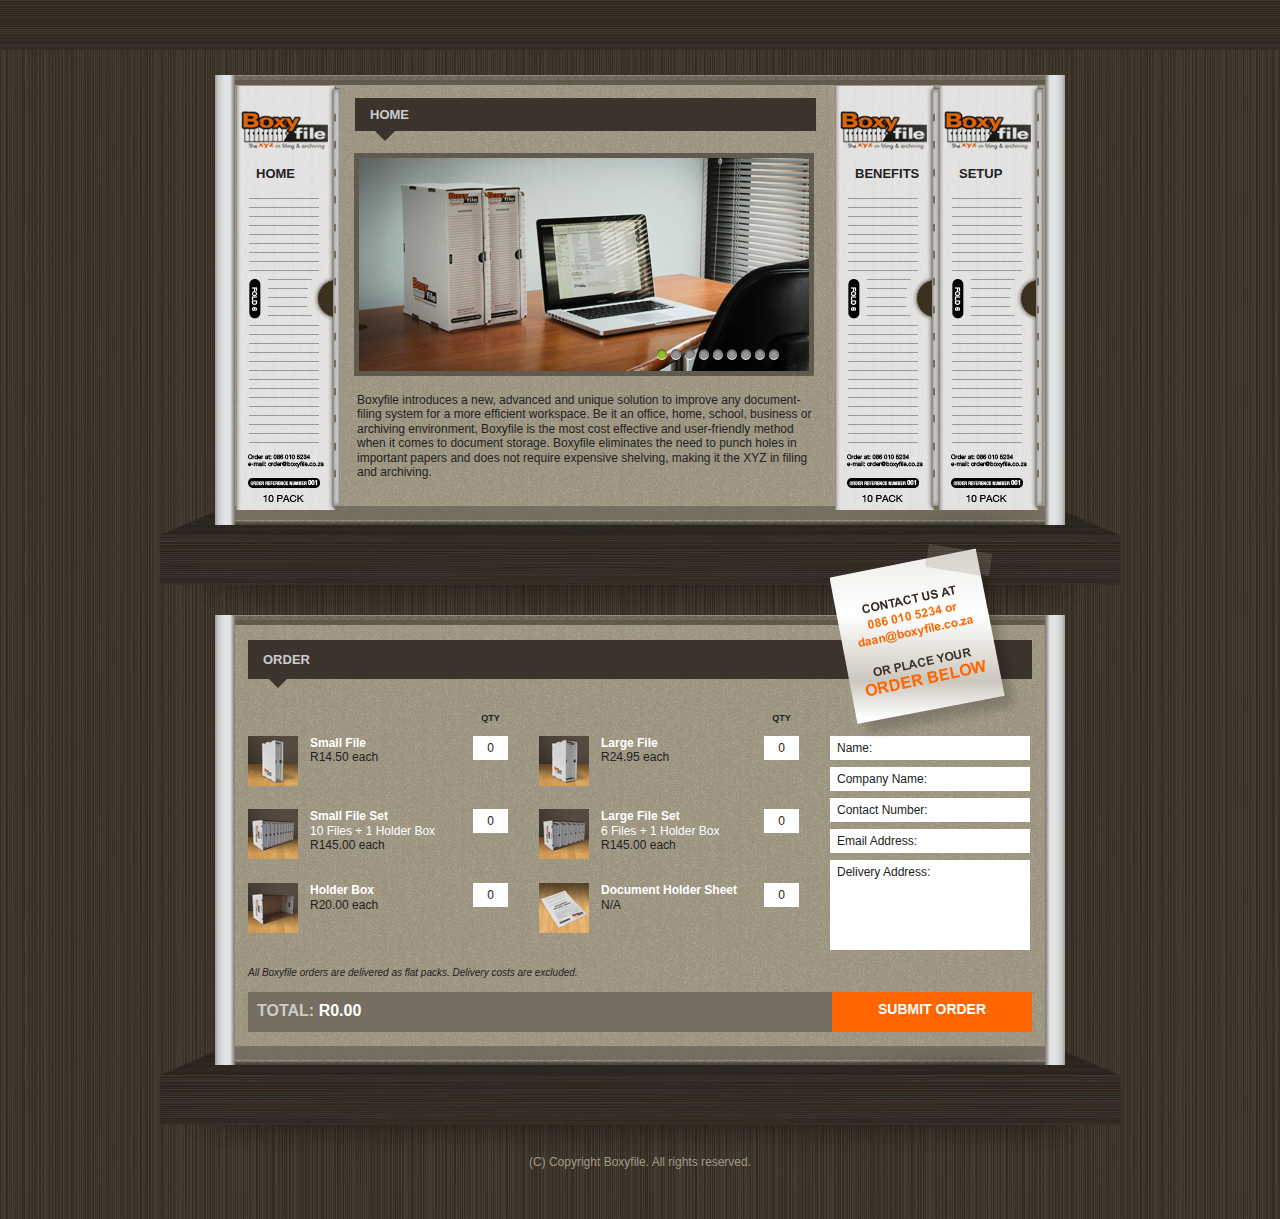
<file: htdocs/index.html>
<!doctype html>
<!-- paulirish.com/2008/conditional-stylesheets-vs-css-hacks-answer-neither/ -->
<!--[if lt IE 7]> <html class="no-js lt-ie9 lt-ie8 lt-ie7" lang="en"> <![endif]-->
<!--[if IE 7]>    <html class="no-js lt-ie9 lt-ie8" lang="en"> <![endif]-->
<!--[if IE 8]>    <html class="no-js lt-ie9" lang="en"> <![endif]-->
<!-- Consider adding a manifest.appcache: h5bp.com/d/Offline -->
<!--[if gt IE 8]><!--> <html class="no-js" lang="en"> <!--<![endif]-->
<head>
  <meta charset="utf-8">

  <!-- prevent indexing for staging site >>>> NB : REMOVE WHEN GOING LIVE -->
  <!--<meta name="robots" content="noindex,nofollow"/>-->
 
  <!-- Use the .htaccess and remove these lines to avoid edge case issues.
       More info: h5bp.com/i/378 -->
  <meta http-equiv="X-UA-Compatible" content="IE=edge,chrome=1">

  <title>BoxyFile</title>
  <meta name="description" content="">

  <!-- Mobile viewport optimized: h5bp.com/viewport -->
  <meta name="viewport" content="width=device-width">

  <!-- Place favicon.ico and apple-touch-icon.png in the root directory: mathiasbynens.be/notes/touch-icons -->
  <link rel="icon" type="image/x-icon" href="favicon.ico" />
  <link rel="stylesheet" href="css/style.min.css">
  <link rel="stylesheet" href="css/global.css">

  <!-- More ideas for your <head> here: h5bp.com/d/head-Tips -->

  <!-- All JavaScript at the bottom, except this Modernizr build.
       Modernizr enables HTML5 elements & feature detects for optimal performance.
       Create your own custom Modernizr build: www.modernizr.com/download/ -->
  <script src="js/libs/modernizr-2.5.3.min.js"></script>
</head>
<body>
  <!-- Prompt IE 6 users to install Chrome Frame. Remove this if you support IE 6.
       chromium.org/developers/how-tos/chrome-frame-getting-started -->
  <!--[if lt IE 7]><p class=chromeframe>Your browser is <em>ancient!</em> <a href="http://browsehappy.com/">Upgrade to a different browser</a> or <a href="http://www.google.com/chromeframe/?redirect=true">install Google Chrome Frame</a> to experience this site.</p><![endif]-->
  <header>
      <div id="header"></div>
  </header>
  <div role="main">
      <div class="box">
          <div id="kwikholder">
              <ul class="kwicks" >
                  <li class="kwicklist" id="kwick1">
                      <div class="titles">
                          <h1>home</h1>
                          <div class="triangle"></div>
                      </div>
                      <div class="left files" id="homefile">HOME</div>
                      <div id="slides">
                          <div class="slides_container">
                              <a><img src="img/slides/boxy1.jpg"></a>
                              <a><img src="img/slides/boxy2.jpg"></a>
                              <a><img src="img/slides/boxy3.jpg"></a>
                              <a><img src="img/slides/boxy4.jpg"></a>
                              <a><img src="img/slides/boxy5.jpg"></a>
                              <a><img src="img/slides/boxy6.jpg"></a>
                              <a><img src="img/slides/boxy7.jpg"></a>
                              <a><img src="img/slides/boxy8.jpg"></a>
                              <a><img src="img/slides/boxy9.jpg"></a>
                              
                          </div>
                      </div>
                      <div class="slidercopybelow">
                          <p>Boxyfile introduces a new, advanced and unique solution to improve any document-filing system for a more efficient workspace. Be it an office, home, school, business or archiving environment, Boxyfile is the most cost effective and user-friendly method when it comes to document storage. Boxyfile eliminates the need to punch holes in important papers and does not require expensive shelving, making it the XYZ in filing and archiving.</p>
                      </div>
                  </li>
                  <li class="kwicklist clearfix" id="kwick2">
                      <div class="titles">
                          <h1>benefits</h1>
                          <div class="triangle"></div>
                      </div>
                      <div class="left files" id="benefitsfile">BENEFITS</div>
                      
                      <div class="accordiancontent">
                          <table width="100%">
                              <tr>
                                  <td width="48%">
                                      <p><strong>Cost Saver.</strong> The Boxyfile concept saves costs in 2 ways: it’s 3 times cheaper than traditional lever arch files and the unique stacking concept eliminates the need for expensive office filing cabinets.</p>
                                      <p><strong>Space Saver.</strong> Unused files are stored flat (unfolded) and only folded into Boxyfiles when needed.</p>
                                      <p><strong>Office Friendly.</strong> Boxyfile’s stacking feature allows work desks and shelving to remain neat while individual files remain upright on their own.</p>
                                      <p><strong>User Friendly.</strong> Boxyfile will keep office documents neat and in place without the hassle of clamping or making holes in documents. </p>
                                      <p><strong>Time Saver.</strong> The simple and effective binding method eliminates the need for punching holes into documents.</p>
                                  </td>
                                  <td width="4%"><!--spacer--></td>
                                  <td width="48%">
                                      <p><strong>Transport Friendly.</strong> Boxyfiles can be transported with or without the holder box - ensuring no slipping, falling or sliding as traditional lever arch files would.</p>
                                      <p><strong>Archiving and Storage Friendly.</strong> Boxyfile’s effective design and sturdy construction enables one box to carry a weight of 842 kg. This means you can stack 43 fully loaded Boxyfiles onto each other and still have easy access to the documents they contain.</p>
                                      <p><strong>Environmentally Friendly.</strong> Boxyfiles are made using recycled materials and do not contain any plastic or metal.</p>
                                      <p><strong>Proudly South African.</strong> Boxyfile is a South African product, invented and manufactured locally. </p>
                                  </td>
                              </tr>
                          </table>
                      </div>
                      
                      <div class="left contenthold"></div>
                  </li>
                  <li class="kwicklist" id="kwick3">
                      <div class="left files" id="setupfile">SETUP</div>
                      <div class="left">
                          <div class="titles">
                              <h1>setup</h1>
                              <div class="triangle"></div>
                          </div>
                      </div>
                      
                      <div class="accordiancontent">
                          <div class="stepsholder">
                              <div id="step1"><img src="img/setup/setup1.png" /></div>
                              <div id="step2" style="display:none;"><img src="img/setup/setup2.png" /></div>
                              <div id="step3" style="display:none;"><img src="img/setup/setup3.png" /></div>
                              <div id="step4" style="display:none;"><img src="img/setup/setup4.png" /></div>
                              <div id="step5" style="display:none;"><img src="img/setup/setup5.png" /></div>
                              <div id="step6" style="display:none;"><img src="img/setup/setup6.png" /></div>
                              <div id="step7" style="display:none;"><img src="img/setup/setup7.png" /></div>
                              <div id="step8" style="display:none;"><img src="img/setup/setup8.png" /></div>
                          </div><!-- .stepsholder close -->
                          
                          <div class="stepscontrolsholder">
                              <ul>
                                  <li id="btn1" data-rel="#step1" style="background: #ff6600;">1</li>
                                  <li id="btn2" data-rel="#step2">2</li>
                                  <li id="btn3" data-rel="#step3">3</li>
                                  <li id="btn4" data-rel="#step4">4</li>
                                  <li id="btn5" data-rel="#step5">5</li>
                                  <li id="btn6" data-rel="#step6">6</li>
                                  <li id="btn7" data-rel="#step7">7</li>
                                  <li id="btn8" data-rel="#step8">8</li>
                              </ul>
                          </div>
                      </div><!-- .accordiancontent close -->
                  </li>
              </ul><!-- .kiwks close -->
          </div>
          <div id="note">
              <img src="img/note.png" alt="Call us on 083 2263 459 or place your order below" />
          </div>
      </div><!-- #BOX -->
      
      <div class="box">
          <div id="formholder">
              <div class="titlesform">
                  <h1>order</h1>
                  <div class="triangleform"></div>
              </div>
              
              <div class="ordertable">
                  <form id="orderform" method="post" action="process.php">
                      <table width="100%" cellpadding="0" cellspacing="0" border="0">
                          <!--col width settings-->
                          <tr>
                              <td style="width: 50px;"></td>
                              <td style="width: 163px;"></td>
                              <td style="width: 35px;"><p class="QTYtxt">QTY<p/></td>
                              
                              <td style="width: 31px;" rowspan="5"><!--spacer--></td>
                              
                              <td style="width: 50px;"></td>
                              <td style="width: 163px;"></td>
                              <td style="width: 35px;"><p class="QTYtxt">QTY</p></td>
                              
                              <td style="width: 31px;" rowspan="5"><!--spacer--></td>
                              <td></td>
                          </tr>
                          
                          <tr>
                              <td><img class="orderimg" src="img/products/small/small_file.jpg" /></td>
                              <td><p class="title">Small File</p><p class="price">R14.50 each</p></td>
                              <td><input name="Small File" class="userQTY" value="0" type="text" data-price="14.50" /></td>
                              
                              <td><img class="orderimg" src="img/products/small/large_file.jpg" /></td>
                              <td><p class="title">Large File</p><p class="price">R24.95 each</p></td>
                              <td><input name="Large File" class="userQTY" value="0" type="text" data-price="24.95" /></td>
                              
                              <td rowspan="4">
                                  <input name="Name" id="ordername" class="orderforminput" value="Name:" type="text" /><br />
                                  <input name="Company Name" id="ordercompany" class="orderforminput" value="Company Name:" type="text" /><br />
                                  <input name="Contact Number" id="ordernumber" class="orderforminput" value="Contact Number:" type="text" /><br />
                                  <input name="Email Address" id="orderemail" class="orderforminput" value="Email Address:" type="text" /><br />
                                  <textarea name="Delivery Address" id="orderaddress" class="orderforminput">Delivery Address:</textarea>
                              </td>
                          </tr>
                          
                          <tr>
                              <td><img class="orderimg" src="img/products/small/small_set.jpg" /></td>
                              <td><p class="title">Small File Set</p><p class="details">10 Files + 1 Holder Box</p><p class="price">R145.00 each</p></td>
                              <td><input name="Small File Set" class="userQTY" value="0" type="text" data-price="145.00" /></td>
                              
                              <td><img class="orderimg" src="img/products/small/large_set.jpg" /></td>
                              <td><p class="title">Large File Set</p><p class="details">6 Files + 1 Holder Box</p><p class="price">R145.00 each</p></td>
                              <td><input name="Large File Set" class="userQTY" value="0" type="text" data-price="145.00" /></td>
                          </tr>
                          
                          <tr>
                              <td><img class="orderimg" src="img/products/small/holder_box.jpg" /></td>
                              <td><p class="title">Holder Box</p><p class="price">R20.00 each</p></td>
                              <td><input name="Holder Box" class="userQTY" value="0" type="text" data-price="20.00" /></td>
                              
                              <td><img class="orderimg" src="img/products/small/document_holder.jpg" /></td>
                              <td><p class="title">Document Holder Sheet</p><p class="price">N/A</p></td>
                              <td><input name="Document Holder Sheet" class="userQTY" value="0" type="text" data-price="null" /></td>
                          </tr>
                          
                          <!--<tr>
                              <td><img class="orderimg" src="img/products/small/inside_folder.jpg" /></td>
                              <td><p class="title">Inside Folder</p><p class="price">R1.50 each</p></td>
                              <td><input name="Inside Folder" class="userQTY" value="0" type="text" data-price="1.50" /></td>
                              
                              <td><img class="orderimg" src="img/products/small/temporary_divider.jpg" /></td>
                              <td><p class="title">Temporary Divider</p><p class="price">R1.00 each</p></td>
                              <td><input name="Temporary Divider" class="userQTY" value="0" type="text" data-price="1.00" /></td>
                          </tr>-->
                      </table>
                  </form><!-- #orderform close -->
              </div><!-- .ordertableholer close -->
          
              <div class="disclaimer">
                  <p>All Boxyfile orders are delivered as flat packs. Delivery costs are excluded.</p>
              </div>
              
          <div class="submitholder">
              <div class="total"><p><span id="totaltitle">TOTAL:</span> <span id="rands">R0.00</span></p></div>
              <div class="submitbtn"><p>SUBMIT ORDER</p></div>
          </div>
      </div>
  </div><!-- .box close -->
  </div><!-- main close -->
  <footer>
      <p>(C) Copyright Boxyfile. All rights reserved.</p>
  </footer>

  <!-- JavaScript at the bottom for fast page loading -->

  <!-- Grab Google CDN's jQuery, with a protocol relative URL; fall back to local if offline -->
  <script src="//ajax.googleapis.com/ajax/libs/jquery/1.7.1/jquery.min.js"></script>
  <script>window.jQuery || document.write('<script src="js/libs/jquery-1.7.1.min.js"><\/script>')</script>
  
    <!-- ======================SLIDES.JS ================= -->
    <script src="js/slides.jquery.js"></script>
    <script>
        $(function(){
            $("#slides").slides({
                generateNextPrev: false,
                generatePagination: true,
                play: 5000
            });
        });
    </script>

  <!-- scripts concatenated and minified via build script -->
  <script src="js/plugins.js"></script>
  <script src="js/validation.min.js"></script>
  <script src="js/script.min.js"></script>
  <script src="js/kwiks.js"></script>

  <!-- end scripts -->

  <!-- Asynchronous Google Analytics snippet. Change UA-XXXXX-X to be your site's ID.
       mathiasbynens.be/notes/async-analytics-snippet -->
  <script>
    var _gaq=[['_setAccount','UA-34767107-1'],['_trackPageview']];
    (function(d,t){var g=d.createElement(t),s=d.getElementsByTagName(t)[0];
    g.src=('https:'==location.protocol?'//ssl':'//www')+'.google-analytics.com/ga.js';
    s.parentNode.insertBefore(g,s)}(document,'script'));
  </script>
</body>
</html>
</file>
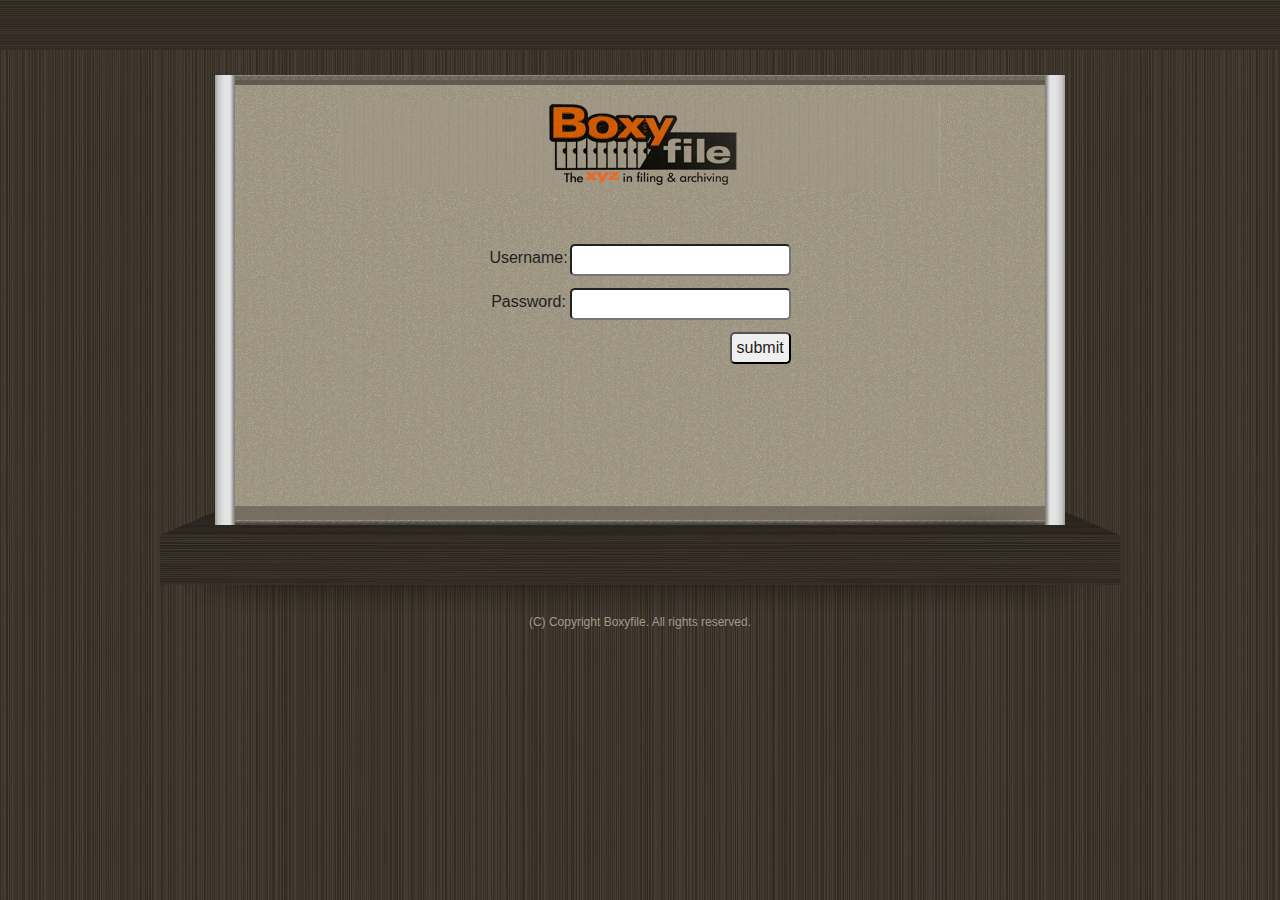
<file: htdocs/admin/index.html>
<!doctype html>
<!-- paulirish.com/2008/conditional-stylesheets-vs-css-hacks-answer-neither/ -->
<!--[if lt IE 7]> <html class="no-js lt-ie9 lt-ie8 lt-ie7" lang="en"> <![endif]-->
<!--[if IE 7]>    <html class="no-js lt-ie9 lt-ie8" lang="en"> <![endif]-->
<!--[if IE 8]>    <html class="no-js lt-ie9" lang="en"> <![endif]-->
<!-- Consider adding a manifest.appcache: h5bp.com/d/Offline -->
<!--[if gt IE 8]><!--> <html class="no-js" lang="en"> <!--<![endif]-->
<head>
  <meta charset="utf-8">

  <!-- prevent indexing for staging site >>>> NB : REMOVE WHEN GOING LIVE -->
  <meta name="robots" content="noindex,nofollow"/>
 
  <!-- Use the .htaccess and remove these lines to avoid edge case issues.
       More info: h5bp.com/i/378 -->
  <meta http-equiv="X-UA-Compatible" content="IE=edge,chrome=1">

  <title>BoxyFile</title>
  <meta name="description" content="">

  <!-- Mobile viewport optimized: h5bp.com/viewport -->
  <meta name="viewport" content="width=device-width">

  <!-- Place favicon.ico and apple-touch-icon.png in the root directory: mathiasbynens.be/notes/touch-icons -->

  <link rel="stylesheet" href="../css/style.css">

  <!-- More ideas for your <head> here: h5bp.com/d/head-Tips -->

  <!-- All JavaScript at the bottom, except this Modernizr build.
       Modernizr enables HTML5 elements & feature detects for optimal performance.
       Create your own custom Modernizr build: www.modernizr.com/download/ -->
  <script src="../js/libs/modernizr-2.5.3.min.js"></script>
</head>
<body>
  <!-- Prompt IE 6 users to install Chrome Frame. Remove this if you support IE 6.
       chromium.org/developers/how-tos/chrome-frame-getting-started -->
  <!--[if lt IE 7]><p class=chromeframe>Your browser is <em>ancient!</em> <a href="http://browsehappy.com/">Upgrade to a different browser</a> or <a href="http://www.google.com/chromeframe/?redirect=true">install Google Chrome Frame</a> to experience this site.</p><![endif]-->
  <header>
      <div id="header"></div>
  </header>
  <div role="main">
      <div class="box">
          <div id="formadminholder">
              <div id="logohead">
                  <img src="../img/boxy_header.jpg" alt="Boxyfile logo" />
              </div>
              <div id="adminform">
                  <form id="login-form">
                      <table style="text-align: center; width: 200px; margin: 50px auto;">
                          <tr>
                              <td style="padding-top: 10px;">Username: </td>
                              <td id="user"><input type="text" name="user" /></td>
                          </tr>
                          
                          <tr>
                              <td style="padding-top: 10px;">Password: </td>
                              <td id="pass"><input type="password" name="pass" /></td>
                          </tr>
                          
                          <tr>
                              <td colspan="2" style="text-align: right;">
                                  <input id="login" type="button" value="submit" />
                              </td>
                          </tr>
                      </table>
                  </form>
              </div>
          </div>
      </div>
  </div><!-- main close -->
  <footer>
      <p>(C) Copyright Boxyfile. All rights reserved.</p>
  </footer>

  <!-- JavaScript at the bottom for fast page loading -->

  <!-- Grab Google CDN's jQuery, with a protocol relative URL; fall back to local if offline -->
  <script src="//ajax.googleapis.com/ajax/libs/jquery/1.7.1/jquery.min.js"></script>
  <script>window.jQuery || document.write('<script src="../js/libs/jquery-1.7.1.min.js"><\/script>')</script>
  
    <!-- ======================SLIDES.JS ================= -->


  <!-- scripts concatenated and minified via build script -->
  <script src="../js/plugins.js"></script>

  <script>
      $(function(){
        $('#login').click(function(){
            $.post('login.auth.php', $('#login-form').serialize(), function(data){
                if(data == 'true'){
                    window.location = "results.php";
                }else{
                    alert(data);
                }
            });
        })
    })
      
  </script>
  
  <!-- end scripts -->

  <!-- Asynchronous Google Analytics snippet. Change UA-XXXXX-X to be your site's ID.
       mathiasbynens.be/notes/async-analytics-snippet -->
  <script>
    var _gaq=[['_setAccount','UA-34767107-1'],['_trackPageview']];
    (function(d,t){var g=d.createElement(t),s=d.getElementsByTagName(t)[0];
    g.src=('https:'==location.protocol?'//ssl':'//www')+'.google-analytics.com/ga.js';
    s.parentNode.insertBefore(g,s)}(document,'script'));
  </script>
</body>
</html>
</file>
<file: htdocs/css/global.css>
/*
	Slideshow
*/

#slides {
	position:relative;
	top:67px;
	left:-6px;
	z-index:100;
}

/*
	Slides container
	Important:
	Set the width of your slides container
	Set to display none, prevents content flash
*/

.slides_container {
	width:450px;
	overflow:hidden;
	position:relative;
	display:none;
        
        border: 5px solid rgba(0, 0, 0, 0.4);
}

/*
	Each slide
	Important:
	Set the width of your slides
	If height not specified height will be set by the slide content
	Set to display block
*/

.slides_container a {
	width:450px;
        height: 213px;
	display:block;
}

.slides_container a img {
	display:block;
}

/*
	Next/prev buttons
*/

#slides .next,#slides .prev {
	position:absolute;
	top:107px;
	left:-39px;
	width:24px;
	height:43px;
	display:block;
	z-index:101;
}

#slides .next {
	left:585px;
}

/*
	Pagination
*/

.pagination {
/*	margin:26px auto 0;*/
	/*width:100px;*/
        position: absolute;
        bottom: 0;
        right: 48px;
        z-index: 100;
}

.pagination li {
	float:left;
	margin:0 1px;
	list-style:none;
}

.pagination li a {
	display:block;
	width:12px;
	height:0;
	padding-top:12px;
	background-image:url(../img/pagination.png);
	background-position:0 0;
	float:left;
	overflow:hidden;
}

.pagination li.current a {
	background-position:0 -12px;
}
</file>
<file: htdocs/css/style.css>
/*
 * HTML5 Boilerplate
 *
 * What follows is the result of much research on cross-browser styling.
 * Credit left inline and big thanks to Nicolas Gallagher, Jonathan Neal,
 * Kroc Camen, and the H5BP dev community and team.
 *
 * Detailed information about this CSS: h5bp.com/css
 *
 * ==|== normalize ==========================================================
 */


/* =============================================================================
   HTML5 display definitions
   ========================================================================== */

article, aside, details, figcaption, figure, footer, header, hgroup, nav, section { display: block; }
audio, canvas, video { display: inline-block; *display: inline; *zoom: 1; }
audio:not([controls]) { display: none; }
[hidden] { display: none; }


/* =============================================================================
   Base
   ========================================================================== */

/*
 * 1. Correct text resizing oddly in IE6/7 when body font-size is set using em units
 * 2. Prevent iOS text size adjust on device orientation change, without disabling user zoom: h5bp.com/g
 */

html { font-size: 100%; -webkit-text-size-adjust: 100%; -ms-text-size-adjust: 100%; }

html, button, input, select, textarea { font-family: sans-serif; color: #222; }

body { margin: 0; font-size: 1em; line-height: 1.2; background: url(../img/background.png) repeat; }

/*
 * Remove text-shadow in selection highlight: h5bp.com/i
 * These selection declarations have to be separate
 * Also: hot pink! (or customize the background color to match your design)
 */

::-moz-selection { background: #fe57a1; color: #fff; text-shadow: none; }
::selection { background: #fe57a1; color: #fff; text-shadow: none; }


/* =============================================================================
   Links
   ========================================================================== */

a { color: #00e; }
a:visited { color: #551a8b; }
a:hover { color: #06e; }
a:focus { outline: thin dotted; }

/* Improve readability when focused and hovered in all browsers: h5bp.com/h */
a:hover, a:active { outline: 0; }


/* =============================================================================
   Typography
   ========================================================================== */

abbr[title] { border-bottom: 1px dotted; }

b, strong { font-weight: bold; }

blockquote { margin: 1em 40px; }

dfn { font-style: italic; }

hr { display: block; height: 1px; border: 0; border-top: 1px solid #ccc; margin: 1em 0; padding: 0; }

ins { background: #ff9; color: #000; text-decoration: none; }

mark { background: #ff0; color: #000; font-style: italic; font-weight: bold; }

/* Redeclare monospace font family: h5bp.com/j */
pre, code, kbd, samp { font-family: monospace, serif; _font-family: 'courier new', monospace; font-size: 1em; }

/* Improve readability of pre-formatted text in all browsers */
pre { white-space: pre; white-space: pre-wrap; word-wrap: break-word; }

q { quotes: none; }
q:before, q:after { content: ""; content: none; }

small { font-size: 85%; }

/* Position subscript and superscript content without affecting line-height: h5bp.com/k */
sub, sup { font-size: 75%; line-height: 0; position: relative; vertical-align: baseline; }
sup { top: -0.5em; }
sub { bottom: -0.25em; }


/* =============================================================================
   Lists
   ========================================================================== */

ul, ol { margin: 1em 0; padding: 0 0 0 40px; }
dd { margin: 0 0 0 40px; }
nav ul, nav ol { list-style: none; list-style-image: none; margin: 0; padding: 0; }


/* =============================================================================
   Embedded content
   ========================================================================== */

/*
 * 1. Improve image quality when scaled in IE7: h5bp.com/d
 * 2. Remove the gap between images and borders on image containers: h5bp.com/i/440
 */

img { border: 0; -ms-interpolation-mode: bicubic; vertical-align: middle; }

/*
 * Correct overflow not hidden in IE9
 */

svg:not(:root) { overflow: hidden; }


/* =============================================================================
   Figures
   ========================================================================== */

figure { margin: 0; }


/* =============================================================================
   Forms
   ========================================================================== */

form { margin: 0; }
fieldset { border: 0; margin: 0; padding: 0; }

/* Indicate that 'label' will shift focus to the associated form element */
label { cursor: pointer; }

/*
 * 1. Correct color not inheriting in IE6/7/8/9
 * 2. Correct alignment displayed oddly in IE6/7
 */

legend { border: 0; *margin-left: -7px; padding: 0; white-space: normal; }

/*
 * 1. Correct font-size not inheriting in all browsers
 * 2. Remove margins in FF3/4 S5 Chrome
 * 3. Define consistent vertical alignment display in all browsers
 */

button, input, select, textarea { font-size: 100%; margin: 0; vertical-align: baseline; *vertical-align: middle; }

/*
 * 1. Define line-height as normal to match FF3/4 (set using !important in the UA stylesheet)
 */

button, input { line-height: normal; }

/*
 * 1. Display hand cursor for clickable form elements
 * 2. Allow styling of clickable form elements in iOS
 * 3. Correct inner spacing displayed oddly in IE7 (doesn't effect IE6)
 */

button, input[type="button"], input[type="reset"], input[type="submit"] { cursor: pointer; -webkit-appearance: button; *overflow: visible; }

/*
 * Re-set default cursor for disabled elements
 */

button[disabled], input[disabled] { cursor: default; }

/*
 * Consistent box sizing and appearance
 */

input[type="checkbox"], input[type="radio"] { box-sizing: border-box; padding: 0; *width: 13px; *height: 13px; }
input[type="search"] { -webkit-appearance: textfield; -moz-box-sizing: content-box; -webkit-box-sizing: content-box; box-sizing: content-box; }
input[type="search"]::-webkit-search-decoration, input[type="search"]::-webkit-search-cancel-button { -webkit-appearance: none; }

/*
 * Remove inner padding and border in FF3/4: h5bp.com/l
 */

button::-moz-focus-inner, input::-moz-focus-inner { border: 0; padding: 0; }

/*
 * 1. Remove default vertical scrollbar in IE6/7/8/9
 * 2. Allow only vertical resizing
 */

textarea { overflow: auto; vertical-align: top; resize: vertical; }

/* Colors for form validity */
input:valid, textarea:valid {  }
input:invalid, textarea:invalid { background-color: #f0dddd; }


/* =============================================================================
   Tables
   ========================================================================== */

table { border-collapse: collapse; border-spacing: 0; }
td { vertical-align: top; }


/* =============================================================================
   Chrome Frame Prompt
   ========================================================================== */

.chromeframe { margin: 0.2em 0; background: #ccc; color: black; padding: 0.2em 0; }


/* ==|== primary styles =====================================================
   Author:Tyrone Stafford @fishgate
   ========================================================================== */
h1{
    font-size: 13px;
    font-weight: bold;
    text-transform: uppercase;
}
.left{
    float: left;
}

.clearfix:after{
  clear: both;
  content: ".";
  display: block;
  height: 0;
  visibility: hidden;
  font-size: 0;
}
p{
    font-size: 12px;
}

/*---------------- HEADER -------------*/
#header{
    display: block;
    height: 50px;
    margin: 0 0 25px 0;
    background: url(../img/tile-header.jpg) #ccc;
}


/*---------------- KWIKS SLIDER -------------*/
li{
    list-style-type: none;
}
#kwikholder{
    margin: 0 auto;
    position: relative;
/*    top: -552px;*/
    top: 11px;
    width: 808px;
}
.kwicks{
    position: relative;
    margin: 0;
    padding: 0;
}
.kwicklist {
	width: 269px;
	height: 424px;
	margin-bottom: 3px;
        overflow: hidden;
}
#kwick1 { 
    
}
#kwick2 {
    
}
#kwick3 {
    margin-bottom: 0;
}
#kwick4 { 
    
}
#kwick5 { 
    
}

.files{
    width: 104px;
    height: 424px;
    background: url(../img/file.png) no-repeat;
    cursor: pointer;
    position: relative;
    z-index: 1000;
}

#homefile, #benefitsfile, #setupfile{
    padding: 80px 0 0 20px;
    font-size: 13px;
    font-weight: bold;;
}


 /*--------------------- FLOATING NOTE :P ---*/
 #note{
     position: relative;
     right: -670px;
     bottom: -44px;
     z-index: 100;
     width: 250px;
 }


 /*--------------------- navigation styles ---*/
.titles{
    background: #3c332c;
    color: #ccc;
    padding-left: 15px;
    
    position: absolute;
    top: 12px;
    left: 119px;
    width: 74.5%;
    z-index: 1000;
}
.contenthold{
    position: relative;
    z-index: 100;
}
.triangle{
    border-color: #3c332c transparent transparent transparent;
    border-style: solid;
    border-width: 10px;
    
    width: 0;
    height: 0;
    
    position: absolute;
    left: 20px;
    z-index: 1000;
}

.slidercopybelow{
    bottom: -72px;
    display: inline-block;
    left: -3px;
    position: relative;
    width: 77%;
}

.box{
    width: 960px;
    height: 540px;    
    margin: 0 auto;    
    background: url(../img/box.png);
}

 /*--------------------- navigation styles ---*/
 
 #formholder{
     padding: 25px 15px 15px 15px;
     width: 784px;
     height: 415px;
     margin: 0 auto;
 }
 .titlesform{
    background: #3c332c;
    color: #ccc;
    padding: 3px 15px;
    
    position: relative;
}

.triangleform{
    border-color: #3c332c transparent transparent transparent;
    border-style: solid;
    border-width: 10px;
    
    width: 0;
    height: 0;
    
    position: absolute;
    left: 20px;
    top: 38px;
    z-index: 1000;
}
 

 /*--------------------- order styles ---*/

 .ordertable { 
     margin-top: 25px; 
     /*background: green; */
 }
 
 .ordertable input, 
 .ordertable textarea { 
     border: none; 
     font-size: 12px; 
     /*padding: 5px 0;*/
 }
 
 .userQTY { 
     width: 35px; 
     text-align: center; 
     padding: 5px 0;
 }
 
 .ordertable .title, 
 .ordertable .details, 
 .ordertable .price { 
     margin: 0;     
 }
 
 .ordertable .title, 
 .ordertable .details { 
     color: white; 
 }
 
 .ordertable .title { 
     font-weight: bold; 
 }
 
 .QTYtxt { 
     font-size: 9px; 
     text-align: center; 
     font-weight: bold; 
 }
 
 .orderimg { 
     margin: 0 12px 5px 0; 
 }
 
 .orderforminput { 
     width: 186px; 
     margin: 0 0 7px 0;
     padding: 5px 7px 5px 7px;
 }
 
 .ordertable textarea {
     height: 80px;
     resize: none;
 }
 
 .submitholder {
     background: #766e61;
     height: 40px;
     margin: 13px 0 0 0;
 }
 
 .submitholder div {
     height: 40px;
 }
 
 .submitbtn {
     width: 200px;
     background: #ff6600;
     float: right;
     cursor: pointer;
 }
 
 
 .submitbtn p, .total p {
     text-align: center;
     margin: 0;
     color: white;
     font-weight: bold;
 }
 
 .total {
     /*width: 130px;*/
     float: left;
 }
 
 .total p {
     font-size: 16px;
     padding: 9px 0 0 9px;
 }
 
 .total p #totaltitle {
     color: #ccc;
 }
 
 .submitbtn p {
     font-size: 14px;
     padding: 9px 0 0 0;
 }
 
 
/*------- foooooter styles -------*/
 
 footer p{
     text-align: center;
     margin: 0 0 50px auto;
     color: #a29a87;
 }
 
 
 
 
 /*------ benefits styles --------*/
 
 .accordiancontent {
     width: 77%;
     /*background: red;*/
     bottom: -62px;
     display: inline-block;
     left: -6px;
     position: relative;
 }
 
 /*------ setup styles ---------*/
 
 .accordiancontent .stepsholder div {
     position: absolute;
     width: 460px;
     height: 200px;
 }
 
 .accordiancontent .stepsholder {
     margin: 30px 0 0 0;
 }
 
 .accordiancontent .stepscontrolsholder {
     margin: 250px 0 0 82px;
     display: inline-block;
 }
 
 .stepscontrolsholder ul li {
     font-size: 12px;
     font-weight: bold;
     float: left;
     background: #766e61;
     width: 25px;
     height: 19px;
     text-align: center;
     margin: 0 0 0 2px;
     padding: 6px 0 0 0;
     color: white;
     cursor: pointer;
 }

 .foldsides {
     text-align: right;
 }
 
 
 /*-------- disclaimer styles ----------*/
 .disclaimer p {
     font-size: 10px;
     font-style: italic;
     margin: 10px 0 0 0 ;
 }
 
  /*-------- ADMIN FORM ----------*/
  #formadminholder{
      width: 600px;
      height: 400px;
      
      position: relative;
      left: 180px;
      top: 25px;
  }
  
  #adminform input{
      -webkit-border-radius: 5px;
      -moz-border-radius: 5px;
      -o-border-radius: 5px;
      
      padding: 5px;
      margin: 5px 0;
  }
  
   /*-------- ADMIN RESULTS ----------*/
   .resulthead{
       padding: 5px;
       font-size: 13px;
       background: #3c332c;
       font-weight: bold;
       color: #f1f1f1;
   }
   
   #adminresults{
       margin: 40px 0;
       font-size: 13px;
       color: #3c332c;
       
   }
   
   #exportbtn{
       display: inline-block;
       
       background: #f1f1f1;
       
       color: #3C332C;
       
       padding: 8px;
       float: right;
       
       border: 2px groove #3c332c;
       
      -webkit-border-radius: 5px;
      -moz-border-radius: 5px;
      -o-border-radius: 5px;
   }
  
  
 
/* ==|== media queries ======================================================
   EXAMPLE Media Query for Responsive Design.
   This example overrides the primary ('mobile first') styles
   Modify as content requires.
   ========================================================================== */

@media only screen and (min-width: 35em) {
  /* Style adjustments for viewports that meet the condition */
}



/* ==|== non-semantic helper classes ========================================
   Please define your styles before this section.
   ========================================================================== */

/* For image replacement */
.ir { display: block; border: 0; text-indent: -999em; overflow: hidden; background-color: transparent; background-repeat: no-repeat; text-align: left; direction: ltr; *line-height: 0; }
.ir br { display: none; }

/* Hide from both screenreaders and browsers: h5bp.com/u */
.hidden { display: none !important; visibility: hidden; }

/* Hide only visually, but have it available for screenreaders: h5bp.com/v */
.visuallyhidden { border: 0; clip: rect(0 0 0 0); height: 1px; margin: -1px; overflow: hidden; padding: 0; position: absolute; width: 1px; }

/* Extends the .visuallyhidden class to allow the element to be focusable when navigated to via the keyboard: h5bp.com/p */
.visuallyhidden.focusable:active, .visuallyhidden.focusable:focus { clip: auto; height: auto; margin: 0; overflow: visible; position: static; width: auto; }

/* Hide visually and from screenreaders, but maintain layout */
.invisible { visibility: hidden; }

/* Contain floats: h5bp.com/q */
.clearfix:before, .clearfix:after { content: ""; display: table; }
.clearfix:after { clear: both; }
.clearfix { *zoom: 1; }



/* ==|== print styles =======================================================
   Print styles.
   Inlined to avoid required HTTP connection: h5bp.com/r
   ========================================================================== */

@media print {
  * { background: transparent !important; color: black !important; box-shadow:none !important; text-shadow: none !important; filter:none !important; -ms-filter: none !important; } /* Black prints faster: h5bp.com/s */
  a, a:visited { text-decoration: underline; }
  a[href]:after { content: " (" attr(href) ")"; }
  abbr[title]:after { content: " (" attr(title) ")"; }
  .ir a:after, a[href^="javascript:"]:after, a[href^="#"]:after { content: ""; }  /* Don't show links for images, or javascript/internal links */
  pre, blockquote { border: 1px solid #999; page-break-inside: avoid; }
  thead { display: table-header-group; } /* h5bp.com/t */
  tr, img { page-break-inside: avoid; }
  img { max-width: 100% !important; }
  @page { margin: 0.5cm; }
  p, h2, h3 { orphans: 3; widows: 3; }
  h2, h3 { page-break-after: avoid; }
}
</file>
<file: htdocs/css/style.min.css>
article,aside,details,figcaption,figure,footer,header,hgroup,nav,section{display:block}audio,canvas,video{display:inline-block;*display:inline;*zoom:1}[hidden],audio:not([controls]){display:none}html{font-size:100%;-webkit-text-size-adjust:100%;-ms-text-size-adjust:100%}button,html,input,select,textarea{font-family:sans-serif;color:#222}body{margin:0;font-size:1em;line-height:1.2;background:url(../img/background.png) repeat}::-moz-selection{background:#fe57a1;color:#fff;text-shadow:none}::selection{background:#fe57a1;color:#fff;text-shadow:none}a{color:#00e}a:visited{color:#551a8b}a:hover{color:#06e}a:focus{outline:thin dotted}a:active,a:hover{outline:0}abbr[title]{border-bottom:1px dotted}b,strong{font-weight:700}blockquote{margin:1em 40px}dfn{font-style:italic}hr{display:block;height:1px;border:0;border-top:1px solid #ccc;margin:1em 0;padding:0}ins{background:#ff9;color:#000;text-decoration:none}mark{background:#ff0;color:#000;font-style:italic;font-weight:700}code,kbd,pre,samp{font-family:monospace,serif;_font-family:'courier new',monospace;font-size:1em}pre{white-space:pre;white-space:pre-wrap;word-wrap:break-word}q{quotes:none}q:after,q:before{content:"";content:none}small{font-size:85%}sub,sup{font-size:75%;line-height:0;position:relative;vertical-align:baseline}sup{top:-.5em}sub{bottom:-.25em}ol,ul{margin:1em 0;padding:0 0 0 40px}dd{margin:0 0 0 40px}nav ol,nav ul{list-style:none;list-style-image:none;margin:0;padding:0}img{border:0;-ms-interpolation-mode:bicubic;vertical-align:middle}svg:not(:root){overflow:hidden}figure,form{margin:0}fieldset{border:0;margin:0;padding:0}label{cursor:pointer}legend{border:0;*margin-left:-7px;padding:0;white-space:normal}button,input,select,textarea{font-size:100%;margin:0;vertical-align:baseline;*vertical-align:middle}button,input{line-height:normal}button,input[type=button],input[type=reset],input[type=submit]{cursor:pointer;-webkit-appearance:button;*overflow:visible}button[disabled],input[disabled]{cursor:default}input[type=checkbox],input[type=radio]{box-sizing:border-box;padding:0;*width:13px;*height:13px}input[type=search]{-webkit-appearance:textfield;-moz-box-sizing:content-box;-webkit-box-sizing:content-box;box-sizing:content-box}input[type=search]::-webkit-search-cancel-button,input[type=search]::-webkit-search-decoration{-webkit-appearance:none}button::-moz-focus-inner,input::-moz-focus-inner{border:0;padding:0}textarea{overflow:auto;vertical-align:top;resize:vertical}input:invalid,textarea:invalid{background-color:#f0dddd}table{border-collapse:collapse;border-spacing:0}td{vertical-align:top}.chromeframe{margin:.2em 0;background:#ccc;color:#000;padding:.2em 0}h1{font-size:13px;font-weight:700;text-transform:uppercase}.left{float:left}.clearfix:after{height:0;visibility:hidden;font-size:0}p{font-size:12px}#header{display:block;height:50px;margin:0 0 25px;background:url(../img/tile-header.jpg) #ccc}li{list-style-type:none}#kwikholder{margin:0 auto;position:relative;top:11px;width:808px}.kwicks{position:relative;margin:0;padding:0}.kwicklist{width:269px;height:424px;margin-bottom:3px;overflow:hidden}#kwick3{margin-bottom:0}.files{width:104px;height:424px;background:url(../img/file.png) no-repeat;cursor:pointer;position:relative;z-index:1000}#benefitsfile,#homefile,#setupfile{padding:80px 0 0 20px;font-size:13px;font-weight:700}#note{position:relative;right:-670px;bottom:-44px;z-index:100;width:250px}.titles{background:#3c332c;color:#ccc;padding-left:15px;position:absolute;top:12px;left:119px;width:74.5%;z-index:1000}.contenthold{position:relative;z-index:100}.triangle{border-color:#3c332c transparent transparent;border-style:solid;border-width:10px;width:0;height:0;position:absolute;left:20px;z-index:1000}.slidercopybelow{bottom:-72px;display:inline-block;left:-3px;position:relative;width:77%}.box{width:960px;height:540px;margin:0 auto;background:url(../img/box.png)}#formholder{padding:25px 15px 15px;width:784px;height:415px;margin:0 auto}.titlesform{background:#3c332c;color:#ccc;padding:3px 15px;position:relative}.triangleform{border-color:#3c332c transparent transparent;border-style:solid;border-width:10px;width:0;height:0;position:absolute;left:20px;top:38px;z-index:1000}.ordertable{margin-top:25px}.ordertable input,.ordertable textarea{border:none;font-size:12px}.userQTY{width:35px;text-align:center;padding:5px 0}.ordertable .details,.ordertable .price,.ordertable .title{margin:0}.ordertable .details,.ordertable .title{color:#fff}.ordertable .title{font-weight:700}.QTYtxt{font-size:9px;text-align:center;font-weight:700}.orderimg{margin:0 12px 5px 0}.orderforminput{width:186px;margin:0 0 7px;padding:5px 7px}.ordertable textarea{height:80px;resize:none}.submitholder{background:#766e61;height:40px;margin:13px 0 0}.submitholder div{height:40px}.submitbtn{width:200px;background:#f60;float:right;cursor:pointer}.submitbtn p,.total p{text-align:center;margin:0;color:#fff;font-weight:700}.total{float:left}.total p{font-size:16px;padding:9px 0 0 9px}.total p #totaltitle{color:#ccc}.submitbtn p{font-size:14px;padding:9px 0 0}footer p{text-align:center;margin:0 0 50px auto;color:#a29a87}.accordiancontent{width:77%;bottom:-62px;display:inline-block;left:-6px;position:relative}.accordiancontent .stepsholder div{position:absolute;width:460px;height:200px}.accordiancontent .stepsholder{margin:30px 0 0}.accordiancontent .stepscontrolsholder{margin:250px 0 0 82px;display:inline-block}.stepscontrolsholder ul li{font-size:12px;font-weight:700;float:left;background:#766e61;width:25px;height:19px;text-align:center;margin:0 0 0 2px;padding:6px 0 0;color:#fff;cursor:pointer}.foldsides{text-align:right}.disclaimer p{font-size:10px;font-style:italic;margin:10px 0 0}#formadminholder{width:600px;height:400px;position:relative;left:180px;top:25px}#adminform input{-webkit-border-radius:5px;-moz-border-radius:5px;-o-border-radius:5px;padding:5px;margin:5px 0}.resulthead{padding:5px;font-size:13px;background:#3c332c;font-weight:700;color:#f1f1f1}#adminresults{margin:40px 0;font-size:13px;color:#3c332c}#exportbtn{display:inline-block;background:#f1f1f1;color:#3C332C;padding:8px;float:right;border:2px groove #3c332c;-webkit-border-radius:5px;-moz-border-radius:5px;-o-border-radius:5px}.ir{display:block;border:0;text-indent:-999em;overflow:hidden;background-color:transparent;background-repeat:no-repeat;text-align:left;direction:ltr;*line-height:0}.ir br{display:none}.hidden{display:none!important;visibility:hidden}.visuallyhidden{border:0;clip:rect(0 0 0 0);height:1px;margin:-1px;overflow:hidden;padding:0;position:absolute;width:1px}.visuallyhidden.focusable:active,.visuallyhidden.focusable:focus{clip:auto;height:auto;margin:0;overflow:visible;position:static;width:auto}.invisible{visibility:hidden}.clearfix:after,.clearfix:before{content:"";display:table}.clearfix:after{clear:both}.clearfix{*zoom:1}@media print{*{background:transparent!important;color:#000!important;box-shadow:none!important;text-shadow:none!important;filter:none!important;-ms-filter:none!important}a,a:visited{text-decoration:underline}a[href]:after{content:" (" attr(href) ")"}abbr[title]:after{content:" (" attr(title) ")"}.ir a:after,a[href^="javascript:"]:after,a[href^="#"]:after{content:""}blockquote,pre{border:1px solid #999;page-break-inside:avoid}thead{display:table-header-group}img,tr{page-break-inside:avoid}img{max-width:100%!important}@page{margin:.5cm}h2,h3,p{orphans:3;widows:3}h2,h3{page-break-after:avoid}}
</file>
